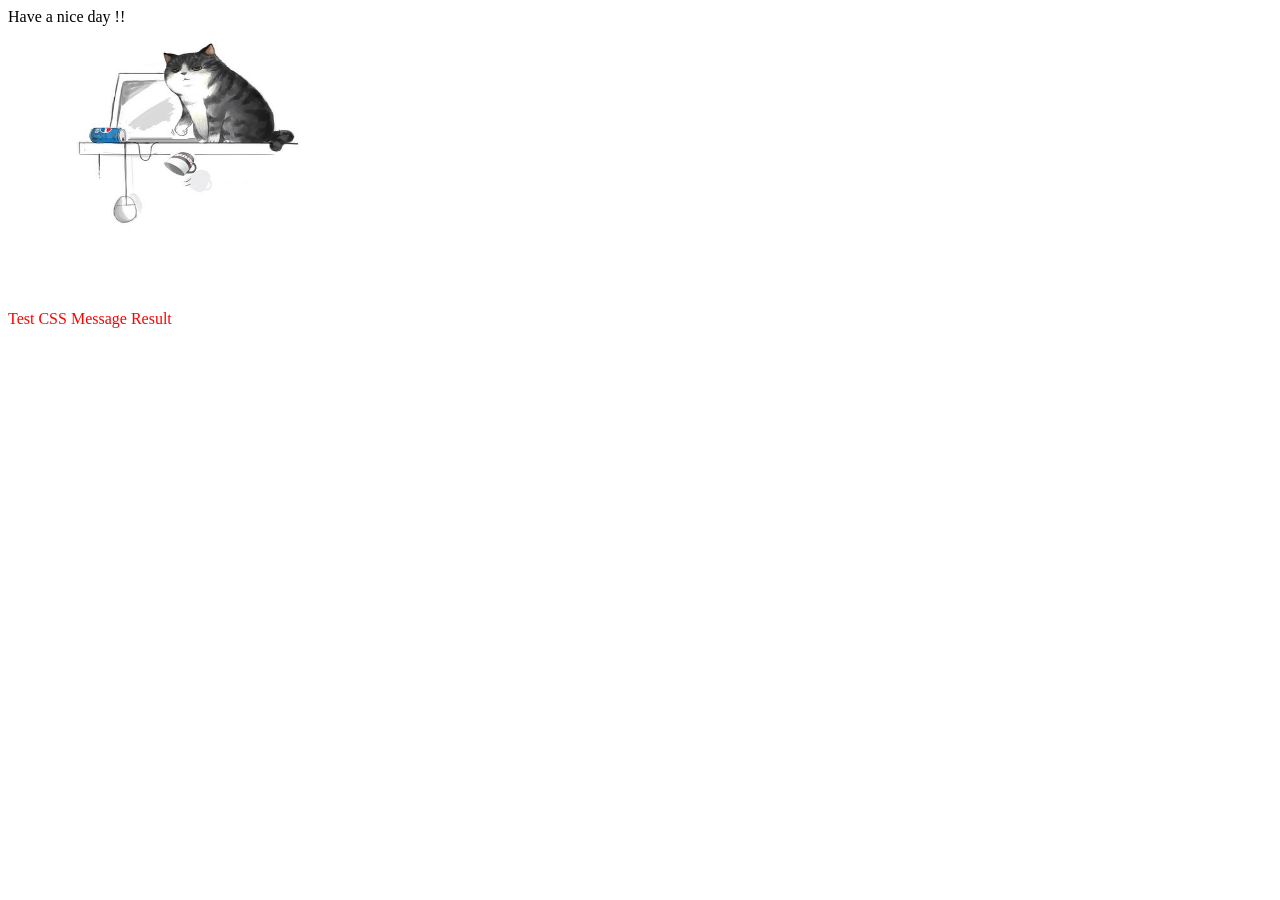
<file: src/main/resources/static/index.html>
<!DOCTYPE html>
<html>
<head>
<meta charset="UTF-8">
<title>index</title>
<link rel="stylesheet" href="css/mystyle.css">
</head>
<body>
Have a nice day !!<br/>
<img src="images/wuuu.jpg" width="360" height="280"/>
<div id="red">Test CSS Message Result</div>
</body>
</html>
</file>
<file: src/main/resources/static/css/mystyle.css>
@charset "UTF-8";
#red{color:red}
</file>
